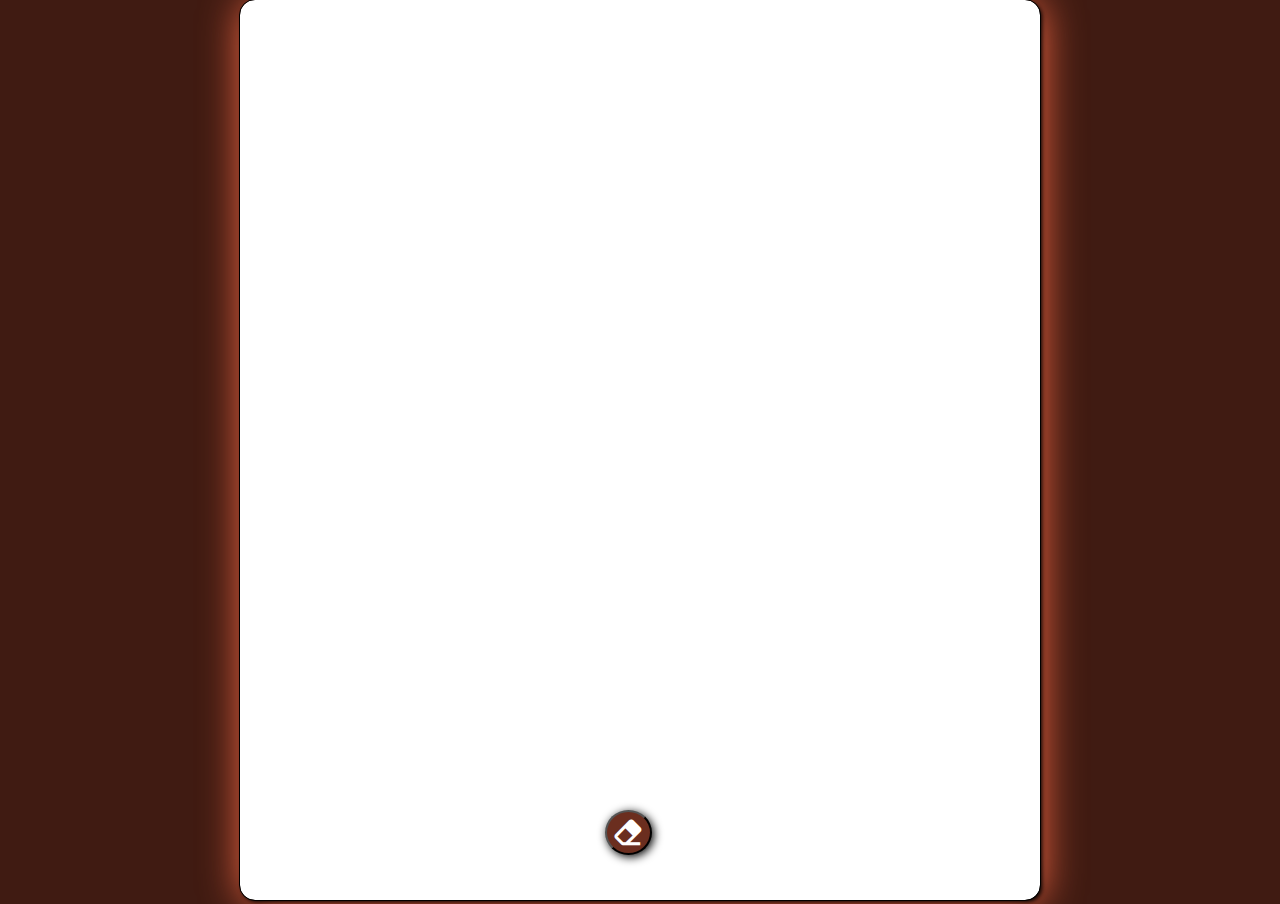
<file: index.html>
<!DOCTYPE html>
<html lang="pt-br">
<head>
	<meta charset="UTF-8">
	<meta http-equiv="X-UA-Compatible" content="IE=edge">
	<meta name="viewport" content="width=device-width, initial-scale=1.0">
	<title> CANVAS PWEB </title>
	<!-- <script src="/script/calc.js"></script> -->
	<link rel="stylesheet" href="style/config.css">
	<link href='https://unpkg.com/boxicons@2.1.2/css/boxicons.min.css' rel='stylesheet'>
	<link type="image/png" sizes="16x16" rel="icon" href="media/icons8-canvas-16.png">
</head>
<body>
	<div id="div-size-canvas">
		<canvas id="canvas-name" width="800" height="900">
			Seu navegador não suporta essa tecnologia.
		</canvas>

		<a href="index.html"> 
			<button id="btn-clear" type="submit"> <i class='bx bxs-eraser'></i> </button> 
		</a>
	</div>

	<script>
		document.addEventListener('DOMContentLoaded', () => {

			const pincel = {
				ativo: false,
				pos: {x: 0, y: 0},
				posAnterior: null
			}

			const tela = document.querySelector('#canvas-name');
			const ctx = tela.getContext('2d');

			// tela.width = 800;
			// tela.heigth = 900;

			ctx.lineWidth = 10;
			ctx.strokeStyle = 'rgba(0, 0, 0, 0.8)';

			const desenharLinha = (linha) => {
				ctx.beginPath();
				ctx.moveTo(linha.posAnterior.x, linha.posAnterior.y);
				ctx.lineTo(linha.pos.x, linha.pos.y);
				ctx.stroke();
			}

			tela.onmousedown = (evento) => {
				pincel.ativo = true;
			}

			tela.onmouseup = (evento) => {
				pincel.ativo = false;
			}

			tela.onmousemove = (evento) => {
				pincel.pos.x = evento.offsetX
				pincel.pos.y = evento.offsetY
				pincel.movendo = true;
			}

			const ciclo = () => {
				if (pincel.ativo && pincel.movendo && pincel.posAnterior) {
					desenharLinha({
						pos: pincel.pos,
						posAnterior: pincel.posAnterior
					});
					pincel.movendo = false;
				}

				pincel.posAnterior = {
					x: pincel.pos.x, 
					y: pincel.pos.y

					// {... pincel.pos}
				}

				requestAnimationFrame(ciclo);
			}

			ciclo();
		})
 	</script>
</body>
</html>
</file>
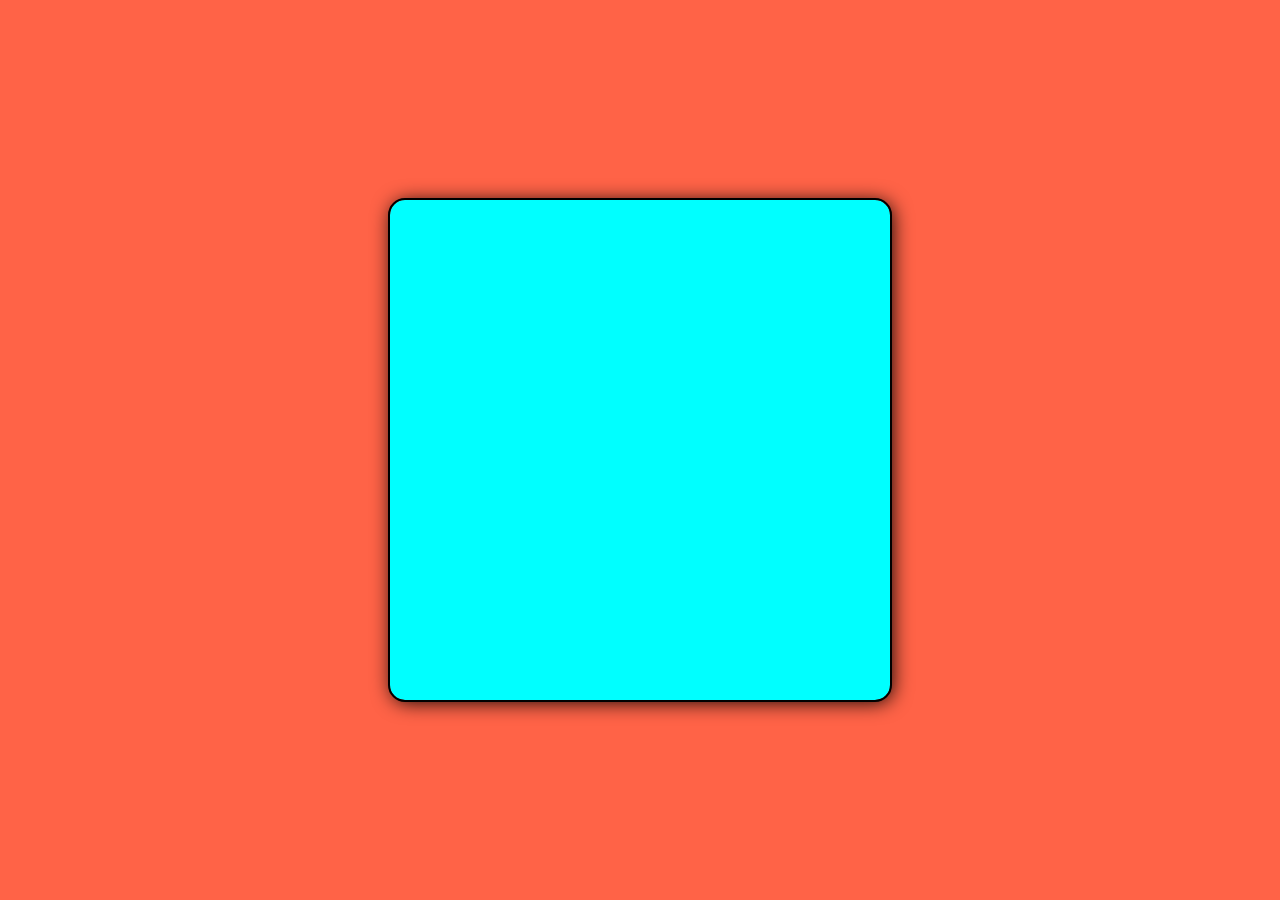
<file: others/animacao/animacao-teste.html>
<!DOCTYPE html>
<html lang="pt-br">
<head>
	<meta charset="UTF-8">
	<meta http-equiv="X-UA-Compatible" content="IE=edge">
	<meta name="viewport" content="width=device-width, initial-scale=1.0">
	<link rel="stylesheet" href="style-animacao.css">
	<title> Loop & Sprites </title>
	<link rel="shortcut icon" href="/media/favicon.ico" type="image/x-icon">
	<script src="/others/animacao/animacao.js" defer></script>
	<script src="/others/animacao/bola.js" defer></script>
</head>
<body>
	<canvas id="canvas-animacao" width="500" height="500"> Seu programa não funcionou </canvas>

	<script src="animacao.js"></script>
	<script src="bola.js"></script>
	<script> 
		// MAIN DO JAVASCRIPT
		let canvas = document.getElementById('canvas-animacao');
		let context = canvas.getContext('2d');

		let b1 = new Bola(context);
		b1.x = 100;
		b1.y = 100;
		// alterar velocidade da bola 1
		b1.velocidadeX = 5;
		b1.velocidadeY = -5;
		b1.cor = 'red';
		b1.raio = 20;

		let b2 = new Bola(context);
		b2.x = 200;
		b2.y = 100;
		// alterar velocidade da bola 2
		b2.velocidadeX = -10;
		b2.velocidadeY = 20;
		b2.cor = 'blue';
		b2.raio = 30;

		let animacao = new Animacao(context);
		animacao.novoSprite(b1);
		animacao.novoSprite(b2);

		animacao.ligar();

	</script>
</body>
</html>
</file>
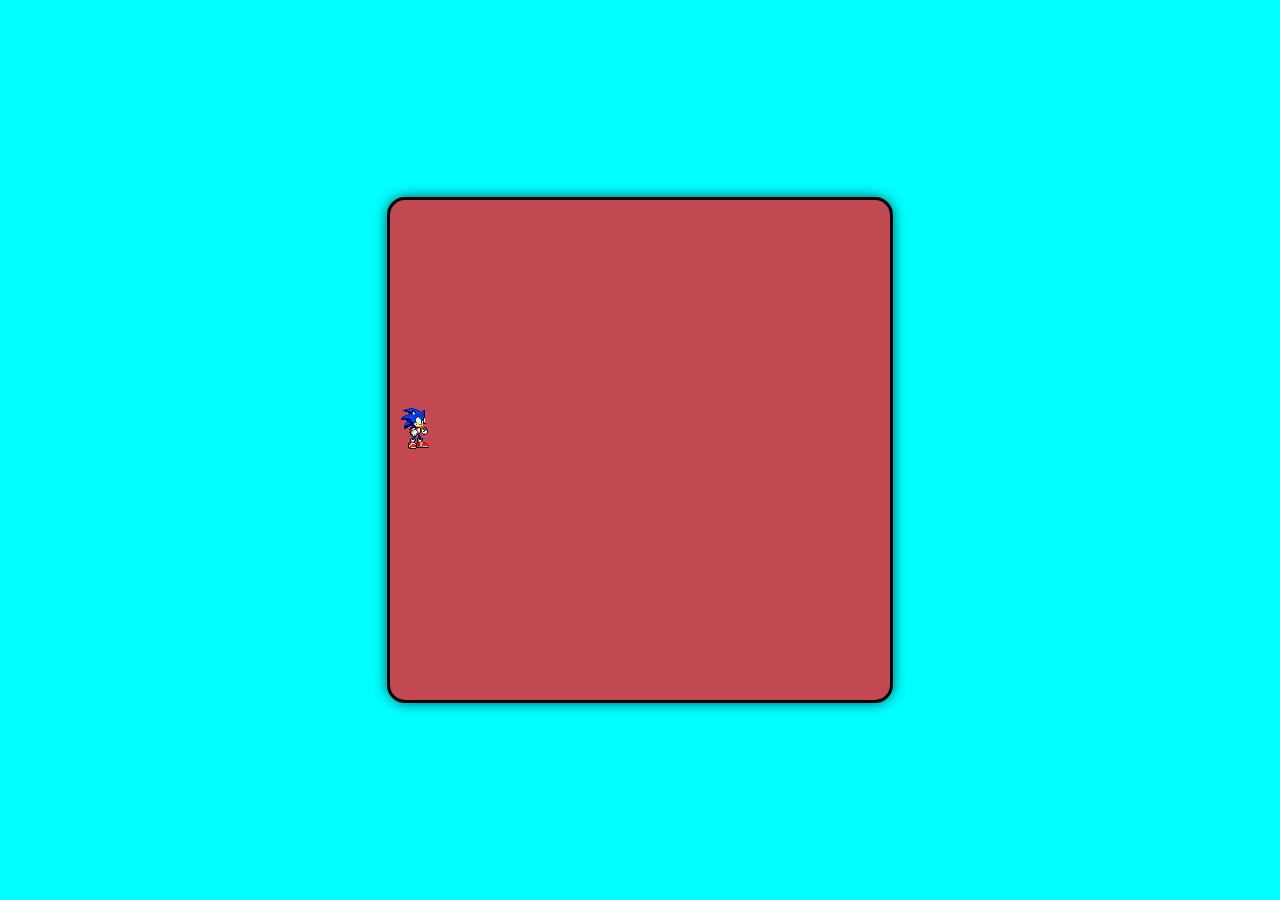
<file: others/clipping/teste-spritesheet-2.html>
<!DOCTYPE html>
<html lang="pt-br">
<head>
    <meta charset="UTF-8">
    <meta http-equiv="X-UA-Compatible" content="IE=edge">
    <meta name="viewport" content="width=device-width, initial-scale=1.0">
    <title> PERONSAGEM CONTROLÁVEL E ANIMADO TECLADO </title>
    <script src="spritesheet.js"></script>
    <script src="animacao.js"></script>
    <script src="teclado.js"></script>
    <script src="sonic.js"></script>
    <link rel="stylesheet" href="sonic.css">
</head>
<body>
    <canvas id="canvas-sonic" width="500" height="500"></canvas>

    <script> // MAIN DO JS - ÁREA DE TESTE AQUI
        var canvas = document.querySelector('#canvas-sonic');
        var ctx = canvas.getContext('2d');

        var teclado = new Teclado(document);
        var animacao = new Animacao(ctx);

        imgSonic = new Image();
        imgSonic.src = 'spritesheet.png';

        var sonic = new Sonic(ctx, teclado, imgSonic);
        sonic.x = 0;
        sonic.y = 200;
        animacao.novoSprite(sonic);

        imgSonic.onload = function() {
            animacao.ligar();
        }
    </script>
</body>
</html>
</file>
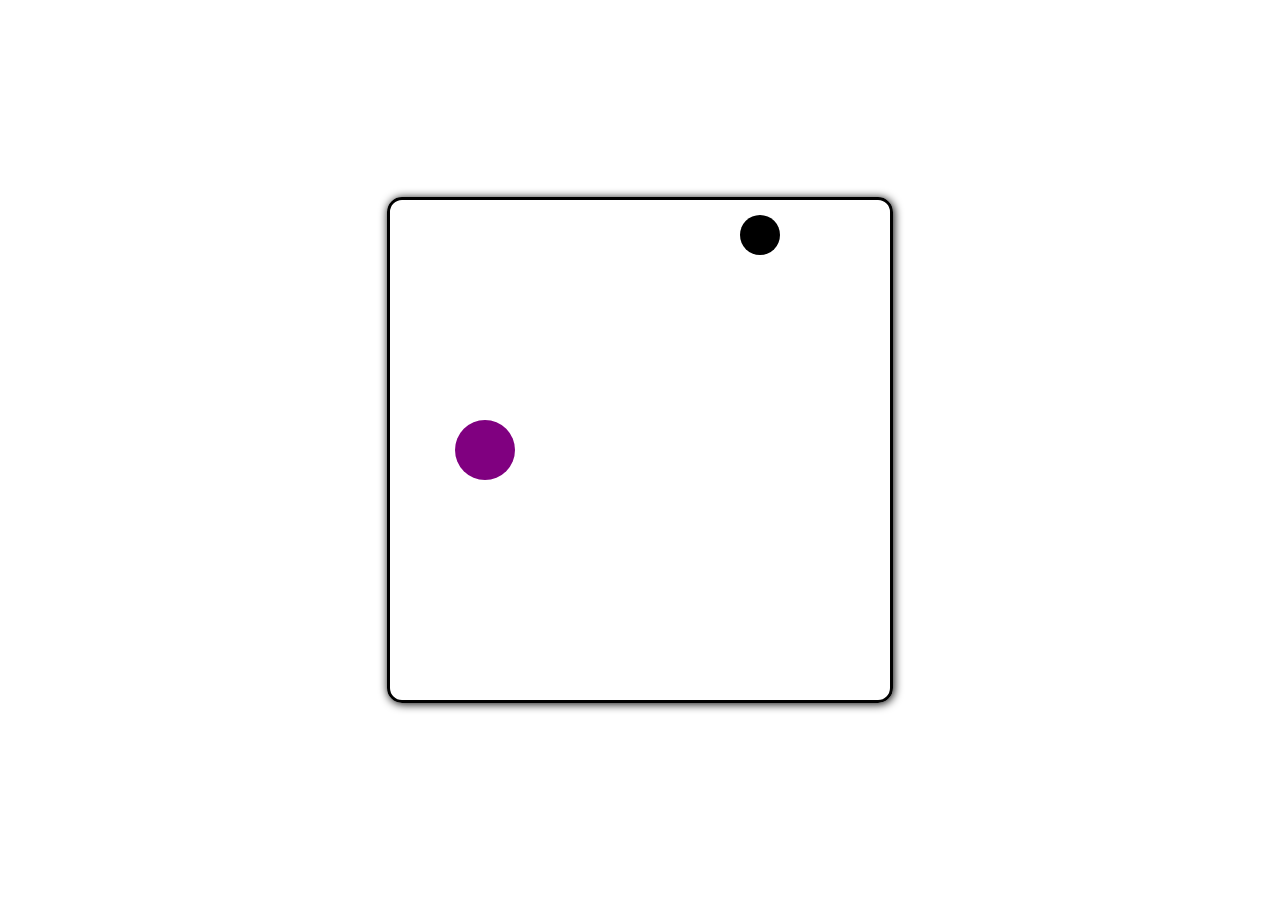
<file: others/colisoes/teste-colisao-1.html>
<!DOCTYPE html>
<html lang="en">
<head>
	<meta charset="UTF-8">
	<meta http-equiv="X-UA-Compatible" content="IE=edge">
	<meta name="viewport" content="width=device-width, initial-scale=1.0">
	<title> DETECÇÃO DE COLISÕES </title>
	<script src="colisor.js"></script>
	<script src="bola.js"></script>
	<link rel="stylesheet" href="colisoes.css">
</head>
<body>
	<canvas id="canvas-colisao" width="500" height="500"></canvas>

	<script> // SCRIPT PRINCIPAL

		// CAPTURA E CONTEXTUALIZAÇÃO 2D
		var canvas = document.querySelector('#canvas-colisao');
		var ctx = canvas.getContext('2d');

		// PRIMEIRA BOLA P/ COLISÃO
		var b1 = new Bola(ctx);
		b1.x = 200;
		b1.y = 200;
		b1.velocidadeX = 10;
		b1.velocidadeY = -5;
		b1.cor = 'black';
		b1.raio = 20;

		// SEGUNDA BOLA P/ COLISÃO
		var b2 = new Bola(ctx);
		b2.x = 300;
		b2.y = 300;
		b2.velocidadeX = -5;
		b2.velocidadeY = 10;
		b2.cor = 'purple';
		b2.raio = 30;

		var colisor = new Colisor();
		colisor.novoSprite(b1);
		colisor.novoSprite(b2);
		
		requestAnimationFrame(animar);

		function animar() {
			// para que não fique o rastro
			ctx.clearRect(0, 0, canvas.width, canvas.height);
		
			b1.atualizar();
			b2.atualizar();

			b1.desenhar();
			b2.desenhar();

			colisor.processar();

			requestAnimationFrame(animar); // ciclo repete
		}

		var colisor = new Colisor();
		colisor.novoSprite(b1);
		colisor.novoSprite(b2);

		colisor.aoColidir = function(s1, s2) {
			// resposta única
			alert('PÁ'); 
		}
	</script>
</body>
</html>
</file>
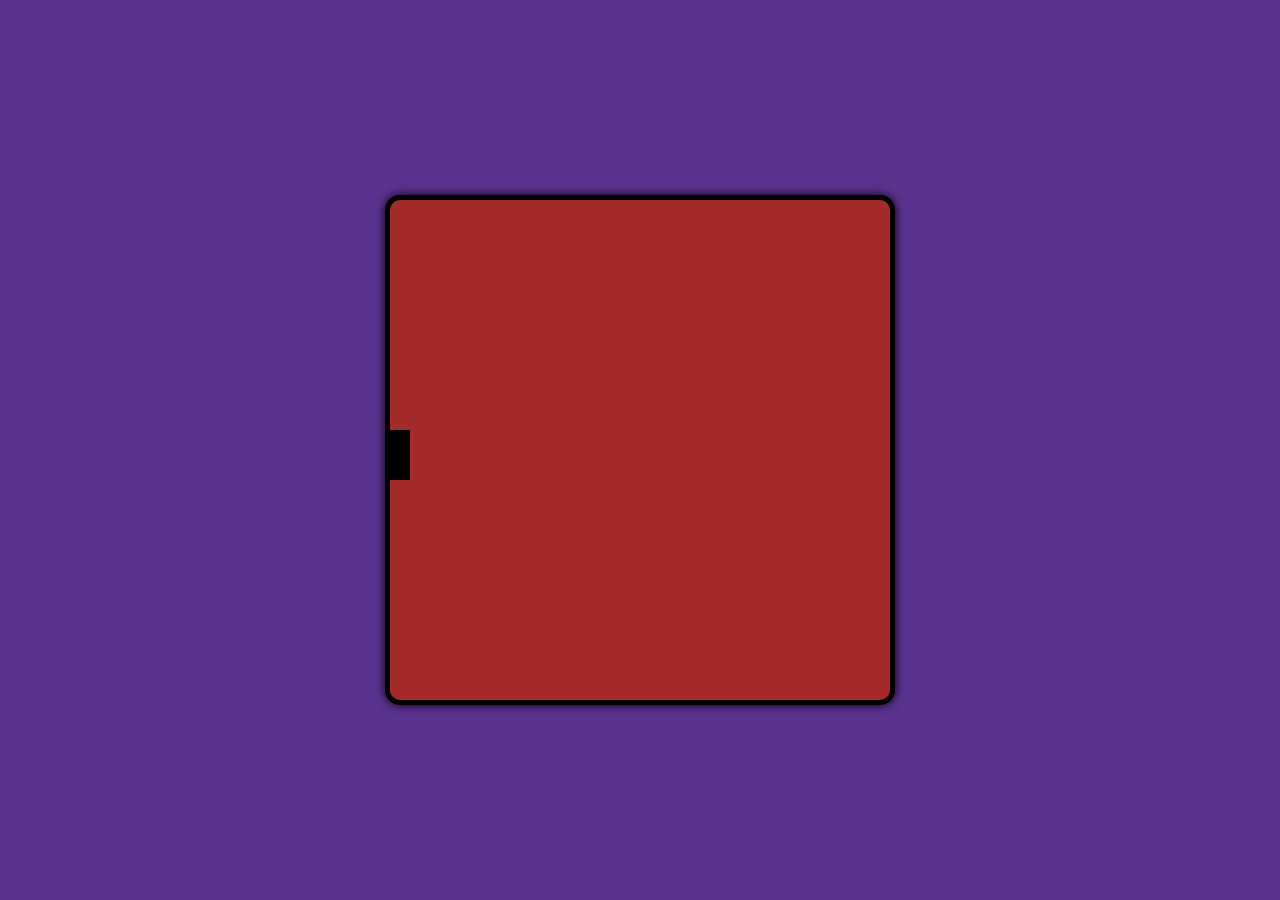
<file: others/manip_teclado/teclado-teste-3.html>
<!DOCTYPE html>
<html lang="pt-br">
<head>
	<meta charset="UTF-8">
	<meta http-equiv="X-UA-Compatible" content="IE=edge">
	<meta name="viewport" content="width=device-width, initial-scale=1.0">
	<script src="teclado.js"></script>
	<script src="heroi.js"></script>
	<script src="/others/animacao/bola.js"></script>
	<script src="/others/animacao/animacao.js"></script>
	<link rel="stylesheet" href="heroi-config.css">
	<title> Movimentando e Atirando </title>
	<link rel="shortcut icon" href="hero.ico" type="image/x-icon">
</head>
<body>
	<canvas id="canvas-teclado-3" width="500" height="500"></canvas>

	<script> // ÁREA DE TESTE GERAL (MAIN)
		var canvas = document.querySelector("#canvas-teclado-3");
		var ctx = canvas.getContext('2d');

		// INSTANCIANDO MINHAS CLASSES P HEROI
		var teclado = new Teclado(document);
		var animacao = new Animacao(ctx);

		var heroi = new Heroi(ctx, teclado, animacao);
		heroi.x = 0;
		heroi.y = 230;
		animacao.novoSprite(heroi);

		animacao.ligar();

		// MÉTODO PARA DISPARO 
		teclado.disparou(ESPAÇO, function() {
			heroi.atirar();
		});

		
	</script>
</body>
</html>
</file>
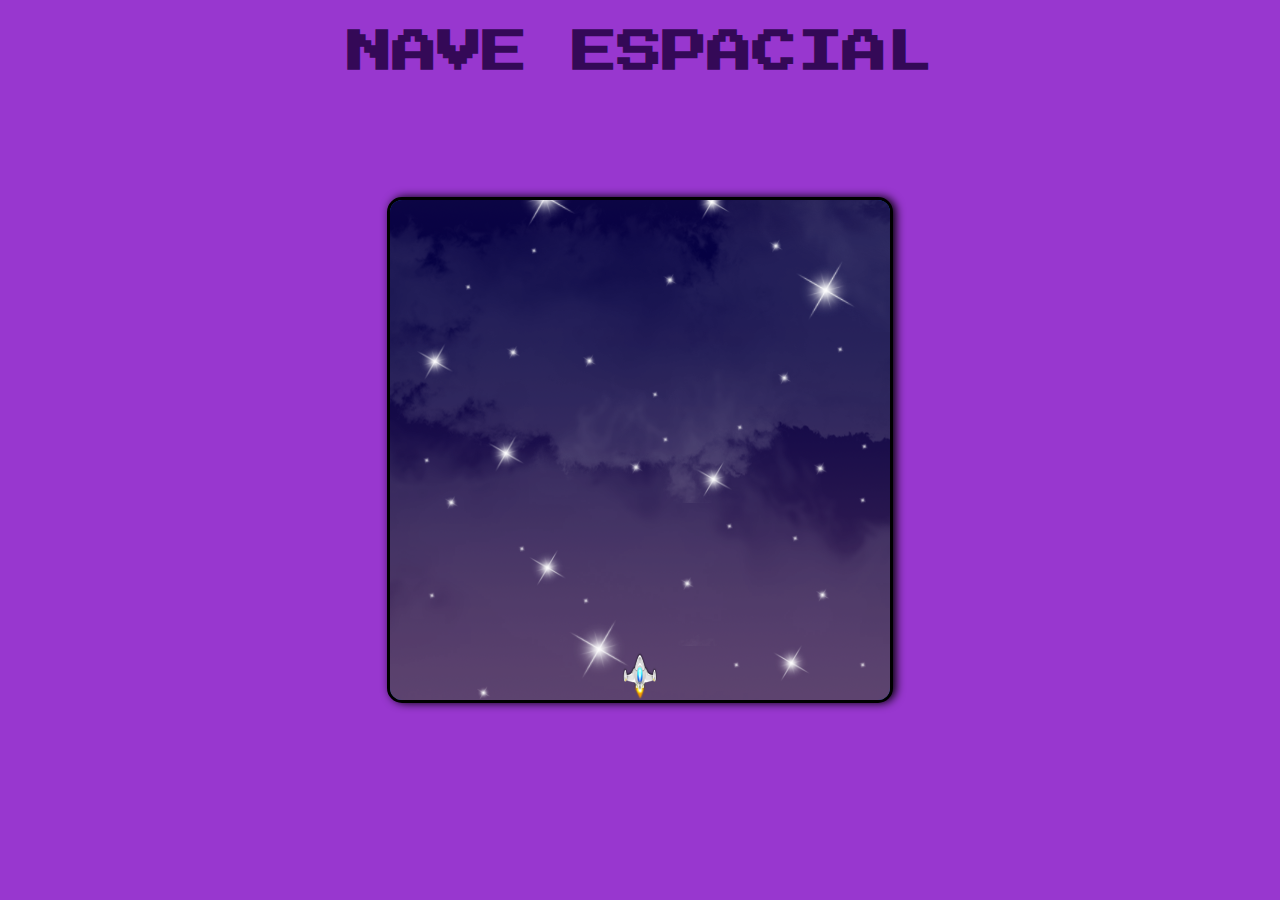
<file: others/parallax/teste-final.html>
<!DOCTYPE html>
<html lang="pt-br">
<head>
	<meta charset="UTF-8">
	<meta http-equiv="X-UA-Compatible" content="IE=edge">
	<meta name="viewport" content="width=device-width, initial-scale=1.0">
	<title> NAVE ESPACIAL </title>
	<script src="teclado.js"></script>
	<script src="tiro.js"></script>
	<script src="fundo.js"></script>
	<script src="animacao.js"></script>
	<script src="nave.js"></script>
	<link rel="stylesheet" href="parallax.css">
	<link rel="shortcut icon" href="nave.png" type="image/png">
</head>
<body>
	<h1> NAVE ESPACIAL </h1>

	<canvas id="canvas-fundo" width="500" height="500"></canvas>

	<script> // MAIN DO JS
		var canvas = document.querySelector('#canvas-fundo');
		var ctx = canvas.getContext('2d');

		var teclado = new Teclado(document);
		var animacao = new Animacao(ctx);

		var imgEspaco = new Image();
		imgEspaco.src = 'fundo-espaco.png';

		var imgEstrelas = new Image();
		imgEstrelas.src = 'fundo-estrelas.png';

		var imgNuvens = new Image();
		imgNuvens.src = 'fundo-nuvens.png';

		var imgNave = new Image();
		imgNave.src = 'nave.png';

		// para que todas sejam carregadas...
		var carregadas = 0;
		var total = 4;

		// todas as imagems convertem na mesma função...
		imgEspaco.onload = carregando;
		imgEstrelas.onload = carregando;
		imgNuvens.onload = carregando;
		imgNave.onload = carregando;

		// vai aumentando até chegar no total...
		function carregando() {
			carregadas++;
			if (carregadas == total) iniciar();
		}

		// função base para todo o projeto
		function iniciar() {
			// instanciando os objetos do tipo fundo...
			var fundoEspaco = new Fundo(ctx, imgEspaco);
			var fundoEstrelas = new Fundo(ctx, imgEstrelas);
			var fundoNuvens = new Fundo(ctx, imgNuvens);
			var nave = new Nave(ctx, teclado, imgNave);

			// parallax => objetos com velocidades diferentes
			fundoEspaco.velocidade = 2;
			fundoEstrelas.velocidade = 5;
			fundoNuvens.velocidade = 3;

			nave.x = canvas.width / 2 - imgNave.width / 2;
			nave.y = canvas.height - imgNave.height;
			nave.velocidade = 5;

			animacao.novoSprite(fundoEspaco);
			animacao.novoSprite(fundoEstrelas);
			animacao.novoSprite(fundoNuvens);
			animacao.novoSprite(nave);

			teclado.disparou(ESPAÇO, () => nave.atirar());
			animacao.ligar();
		}
	</script> 
</body>
</html>
</file>
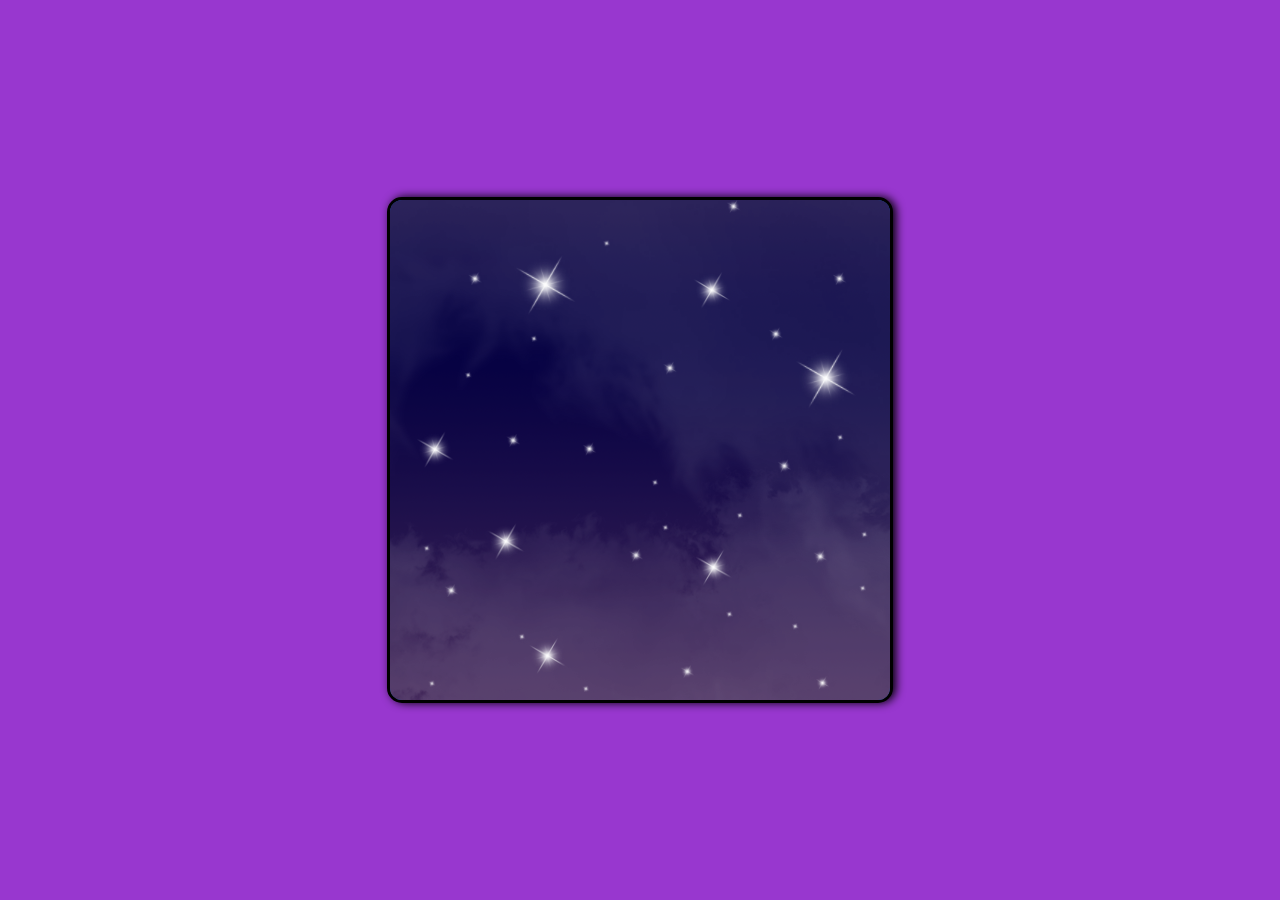
<file: others/parallax/teste-fundo.html>
<!DOCTYPE html>
<html lang="pt-br">
<head>
	<meta charset="UTF-8">
	<meta http-equiv="X-UA-Compatible" content="IE=edge">
	<meta name="viewport" content="width=device-width, initial-scale=1.0">
	<title> EFEITO PARALLAX </title>
	<script src="animacao.js"></script>
	<script src="fundo.js"></script>
	<link rel="stylesheet" href="parallax.css">
</head>
<body>
	<canvas id="canvas-fundo" width="500" height="500"></canvas>

	<script> // MAIN DO JAVASCRIPT

		// carregando as imagens
		var imgEspaco = new Image();
		imgEspaco.src = 'fundo-espaco.png';
		
		var imgEstrelas = new Image();
		imgEstrelas.src = 'fundo-estrelas.png';

		var imgNuvens = new Image();
		imgNuvens.src = 'fundo-nuvens.png';

		// para que todas sejam carregadas...
		var carregadas = 0;
		var total = 3;

		// todas as imagems convertem na mesma função...
		imgEspaco.onload = carregando;
		imgEstrelas.onload = carregando;
		imgNuvens.onload = carregando;

		// vai aumentando até chegar no total...
		function carregando() {
			carregadas++;
			if (carregadas == total) iniciar();
		}

		// função base para todo o projeto
		function iniciar() {
			// separar as variáveis para trabalhar melhor...
			var canvas = document.querySelector('#canvas-fundo');var ctx = canvas.getContext('2d'); 

			// instanciando os objetos do tipo fundo...
			var fundoEspaco = new Fundo(ctx, imgEspaco);
			var fundoEstrelas = new Fundo(ctx, imgEstrelas);
			var fundoNuvens = new Fundo(ctx, imgNuvens);

			// parallax => objetos com velocidades diferentes
			fundoEspaco.velocidade = 3;
			fundoEstrelas.velocidade = 7;
			fundoNuvens.velocidade = 10;

			var animacao = new Animacao(ctx);
			animacao.novoSprite(fundoEspaco);
			animacao.novoSprite(fundoEstrelas);
			animacao.novoSprite(fundoNuvens);
			animacao.ligar();
		}
	</script>
</body>
</html>
</file>
<file: style/config.css>
* {
    margin: 0;
    padding: 0;
}

body {
    display: grid;
    place-items: center;
    height: 100vh;
    background-color: #401B12;
}

#canvas-name {
    outline: 1px solid black;
    border-radius: 15px;
    background-color: white;
    box-shadow: 2px 2px 4px black;
    position: relative;
    z-index: 1;
}

#btn-clear {
    position: absolute;
    z-index: 2;
    top: 90vh;
    left: calc(50vw - 35px);
    border-radius: 50%;
    padding: 4px;
    aspect-ratio: 1;
    height: 45px;
    font-family: Cambria, Cochin, Georgia, Times, 'Times New Roman', serif;
    background-color: #6b2e1f;
    color: white;
    font-size: 35px;
    box-shadow: 2px 2px 10px rgb(0, 0, 0);
    cursor: pointer;
}

#div-size-canvas {
    order: -1;
    width: 800px;
    height: 900px;
    border-radius: 15px;
    box-shadow: 2px 2px 40px #FF6C47;
}
</file>
<file: others/animacao/style-animacao.css>
#canvas-animacao {
    position: absolute;
    top: 0;
    left: 0;
    bottom: 0;
    right: 0;
    margin: auto;
    outline: 2px solid black;
    background-color: aqua;
    border-radius: 15px;
    box-shadow: 2px 2px 20px black;
}

body {
    background-color: tomato;
}

/* pega por favor */
</file>
<file: others/clipping/sonic.css>
#canvas-sonic {
    background-color: rgb(194, 72, 82);
    outline: 3px solid black;
    border-radius: 15px;
    box-shadow: 0px 0px 15px black;
    margin: auto;
    position: absolute;
    top: 0;
    right: 0;
    bottom: 0;
    left: 0;
}

body {
    background-color: aqua;
}
</file>
<file: others/colisoes/colisoes.css>
#canvas-colisao {
	border: 3px solid black;
	margin: auto;
	top: 0;
	left: 0;
	right: 0;
	bottom: 0;
	position: absolute;
	border-radius: 15px;
	box-shadow: 1px 1px 10px black;
}
</file>
<file: others/manip_teclado/heroi-config.css>
body {
	background-color: rgb(90, 50, 143);
}

#canvas-teclado-3 {
	border: 5px solid;
	background-color: brown;
	border-radius: 15px;
	box-shadow: 0px 0px 10px black;
	margin: auto;
	padding: 0;
	top: 0;
	left: 0;
	right: 0;
	bottom: 0;
	position: absolute;
}
</file>
<file: others/parallax/parallax.css>
@import url('https://fonts.googleapis.com/css2?family=Press+Start+2P&display=swap');

#canvas-fundo {
	margin: auto;
	top: 0;
	left: 0;
	right: 0;
	bottom: 0;
	position: absolute;
	border: 3px solid black;
	box-shadow: 3px 0px 10px black;
	border-radius: 15px;
	background-color: #1357af;
}

#canvas-fundo:hover {
	transition-delay: 100ms linear;
	top: 20px;
	opacity: .9;
	animation: pulsar .6s ease infinite;
}

h1 {
	font-family: 'Press Start 2P', cursive;
	text-align: center;
	font-size: 45px;
	color: rgb(52, 9, 87)
}

body {
	background-color: #9837cf;
}

@keyframes pulsar {
    0% {
        transform: translateY(0px);
    }

	50% {
		transform: translateY(-15px);
	}

    100% {
        transform: translateY(0px);
    }
}
</file>
